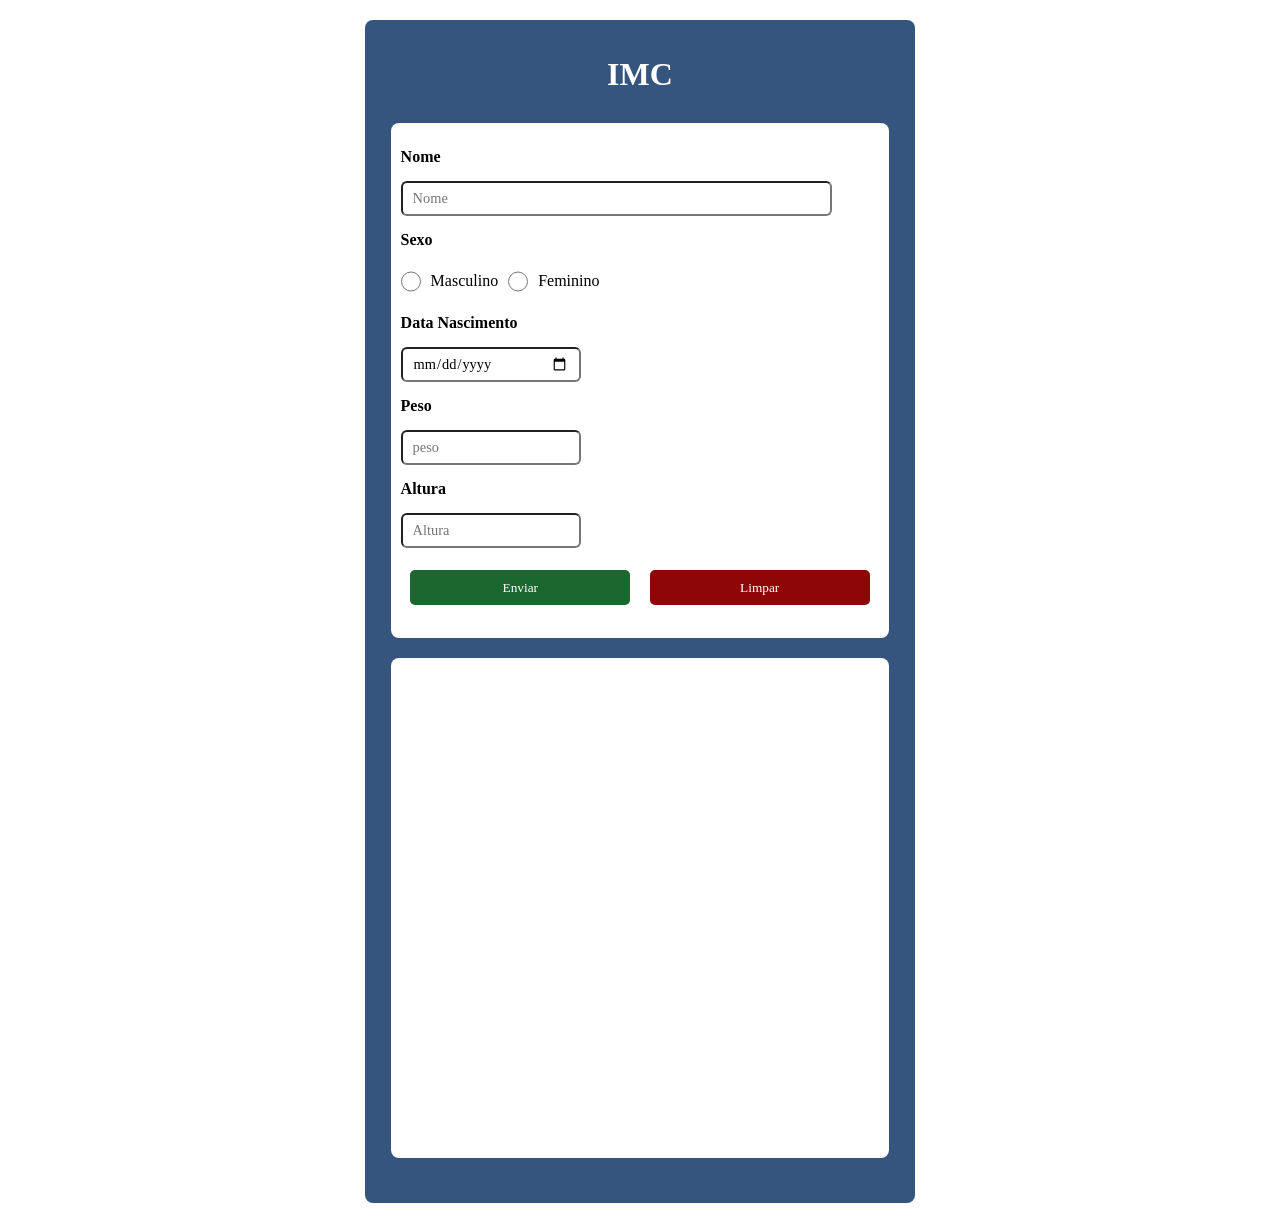
<file: index.html>
<!DOCTYPE html>
<html lang="pt-br">

<head>
    <meta charset="UTF-8">
    <meta name="viewport" content="width=device-width, initial-scale=1.0">
    <title>Página WEB - DEMONSTRAÇÃO</title>

    <link rel="stylesheet" href="css/style.css">

    <script src="js/scripts_imc.js" type="module" defer></script>
</head>

<body>
    <div id="geral">
        <h1 id="tito"> IMC </h1>

        <div id="div-form">
            <form name="formulario" id="formulario">

                <label for="nome">Nome</label>
                <input type="text" name="nome" id="nome" class="input-txt" maxlength="100" required placeholder="Nome">

                <label for="sexo">Sexo</label>
                <div id="div-radios">
                    <input type="radio" name="sexo" id="sexo-m" class="input-radio" required value="M"> <span
                        class="rotulo">Masculino</span>

                    <input type="radio" name="sexo" id="sexo-f" class="input-radio" required value="F"> <span
                        class="rotulo">Feminino</span>
                </div>

                <label for="data-nascimento">Data Nascimento</label>
                <input type="date" name="data-nascimento" id="data-nascimento" class="input-num" maxlength="14"
                    required>

                <label for="peso">Peso</label>
                <input type="text" name="peso" id="peso" class="input-num" maxlength="100" required placeholder="peso">

                <label for="altura">Altura</label>
                <input type="text" name="altura" id="altura" class="input-num" maxlength="100" required
                    placeholder="Altura">

                <div id="div-btns">
                    <button type="submit" id="btn-enviar"> Enviar </button>
                    <button type="reset" id="btn-limpar"> Limpar </button>
                </div>

            </form>
        </div>

        <div id="div-lista">
            <div class="div-pessoa-item ax">
                <span> 1 - Maria flor - F - 25anos - 20.05 - 1,75 - Abaixo do peso </span> <img
                    src="imagens/btn_excluir.png" alt="Remover" title="remover">
            </div>

            <div class="div-pessoa-item n">
               <span> 2 - Maria flor - F - 25anos - 20.05 - 1,75 - Normal </span><img src="imagens/btn_excluir.png" alt="Remover"
                    title="remover">
            </div>

            <div class="div-pessoa-item sb">
                <span> 2 - Maria flor - F - 25anos - 20.05 - 1,75 - Sobrepeso </span><img src="imagens/btn_excluir.png" alt="Remover"
                    title="remover">
            </div>

            <div class="div-pessoa-item o1">
                <span> 2 - Maria flor - F - 25anos - 20.05 - 1,75 - Obesidade I </span> <img src="imagens/btn_excluir.png"
                    alt="Remover" title="remover">
            </div>

            <div class="div-pessoa-item o2">
                <span> 1 - Maria flor - F - 25anos - 20.05 - 1,75 - Obesidade II </span> <img src="imagens/btn_excluir.png"
                    alt="Remover" title="remover">
            </div>

            <div class="div-pessoa-item o3">
                <span> 2 - Maria flor - F - 25anos - 20.05 - 1,75 - Obesidade III </span> <img src="imagens/btn_excluir.png"
                    alt="Remover" title="remover">
            </div>

        </div>

    </div>
</body>

</html>
</file>
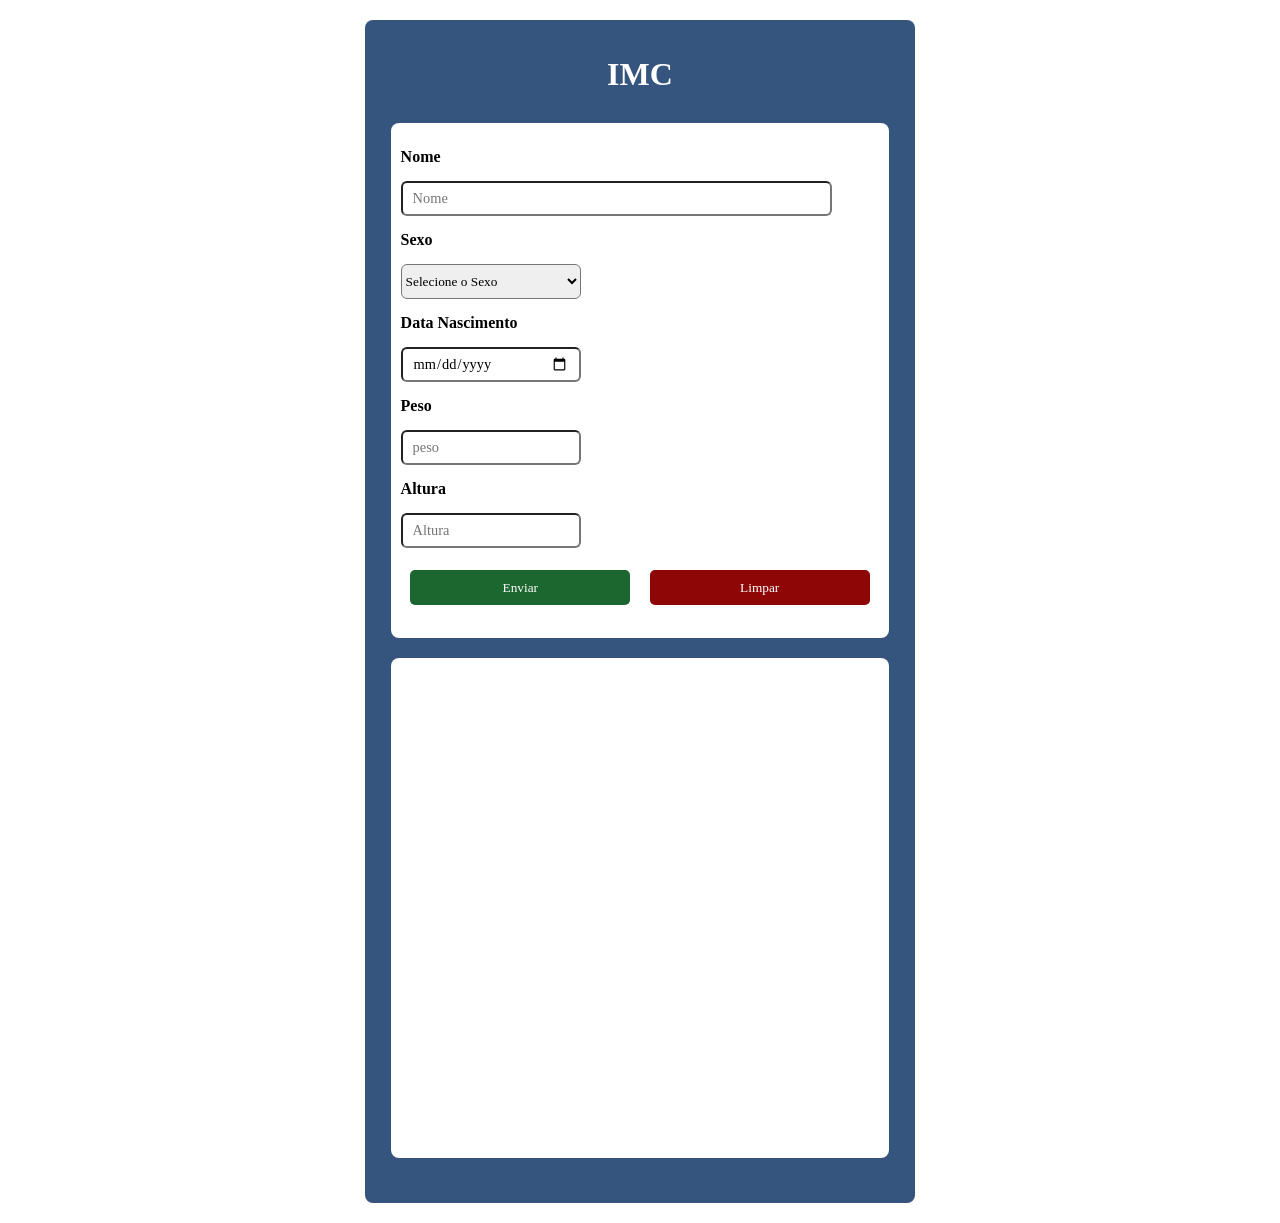
<file: pagina.html>
<!DOCTYPE html>
<html lang="pt-br">

<head>
    <meta charset="UTF-8">
    <meta name="viewport" content="width=device-width, initial-scale=1.0">
    <title>Página WEB - DEMONSTRAÇÃO</title>

    <link rel="stylesheet" href="css/style.css">

    <script src="js/scripts_imc02.js" type="module" defer></script>
</head>

<body>
    <div id="geral">
        <h1 id="tito"> IMC </h1>

        <div id="div-form">
            <form name="formulario" id="formulario">

                <label for="nome">Nome</label>
                <input type="text" name="nome" id="nome" class="input-txt" maxlength="100" required placeholder="Nome">

                <label for="sexo">Sexo</label>
                <select name="sexo" id="sexo" class="select" required>
                    <option value="">Selecione o Sexo</option>
                    <option value="M">Masculino</option>
                    <option value="F">Feminino</option>
                    <option value="R">Não binário</option>
                    <option value="O">Outro</option>
                    <option value="N">Prefiro não informar</option>
                </select>

                <label for="data-nascimento">Data Nascimento</label>
                <input type="date" name="data-nascimento" id="data-nascimento" class="input-num" maxlength="14"
                    required>

                <label for="peso">Peso</label>
                <input type="text" name="peso" id="peso" class="input-num" maxlength="100" required placeholder="peso">

                <label for="altura">Altura</label>
                <input type="text" name="altura" id="altura" class="input-num" maxlength="100" required
                    placeholder="Altura">

                <div id="div-btns">
                    <button type="submit" id="btn-enviar"> Enviar </button>
                    <button type="reset" id="btn-limpar"> Limpar </button>
                </div>

            </form>
        </div>

        <div id="div-lista">
            <div class="div-pessoa-item ax">
                <span> 1 - Maria flor - F - 25anos - 20.05 - 1,75 - Abaixo do peso </span> <img
                    src="imagens/btn_excluir.png" alt="Remover" title="remover">
            </div>

            <div class="div-pessoa-item n">
                <span> 2 - Maria flor - F - 25anos - 20.05 - 1,75 - Normal </span><img src="imagens/btn_excluir.png"
                    alt="Remover" title="remover">
            </div>

            <div class="div-pessoa-item sb">
                <span> 2 - Maria flor - F - 25anos - 20.05 - 1,75 - Sobrepeso </span><img src="imagens/btn_excluir.png"
                    alt="Remover" title="remover">
            </div>

            <div class="div-pessoa-item o1">
                <span> 2 - Maria flor - F - 25anos - 20.05 - 1,75 - Obesidade I </span> <img
                    src="imagens/btn_excluir.png" alt="Remover" title="remover">
            </div>

            <div class="div-pessoa-item o2">
                <span> 1 - Maria flor - F - 25anos - 20.05 - 1,75 - Obesidade II </span> <img
                    src="imagens/btn_excluir.png" alt="Remover" title="remover">
            </div>

            <div class="div-pessoa-item o3">
                <span> 2 - Maria flor - F - 25anos - 20.05 - 1,75 - Obesidade III </span> <img
                    src="imagens/btn_excluir.png" alt="Remover" title="remover">
            </div>

        </div>

    </div>
</body>

</html>
</file>
<file: css/style.css>
@import url(style-form.css);
@import url(style-lista.css);

* {
    margin: 0px;
    padding: 0px;
    font-family: 'Lucida Sans';
    box-sizing: border-box;
}

:root {
    --cor01: #35557f;
    --cor02: #ffffff;
    --cor03: #1c672f;
    --cor04: #8e0606;
}

#geral {
    margin: 20px auto;
    padding: 2cqmax;
    width: 550px;
    min-height: 600px;
    border-radius: 8px;
    background-color: var(--cor01);
}

h1 {
    text-align: center;
    color: var(--cor02);
    padding: 10px 0px;

}

#div-form, #div-lista {
    background-color: var(--cor02);
    padding: 10px;
    margin: 20px 0px;
    border-radius: 8px;
}
</file>
